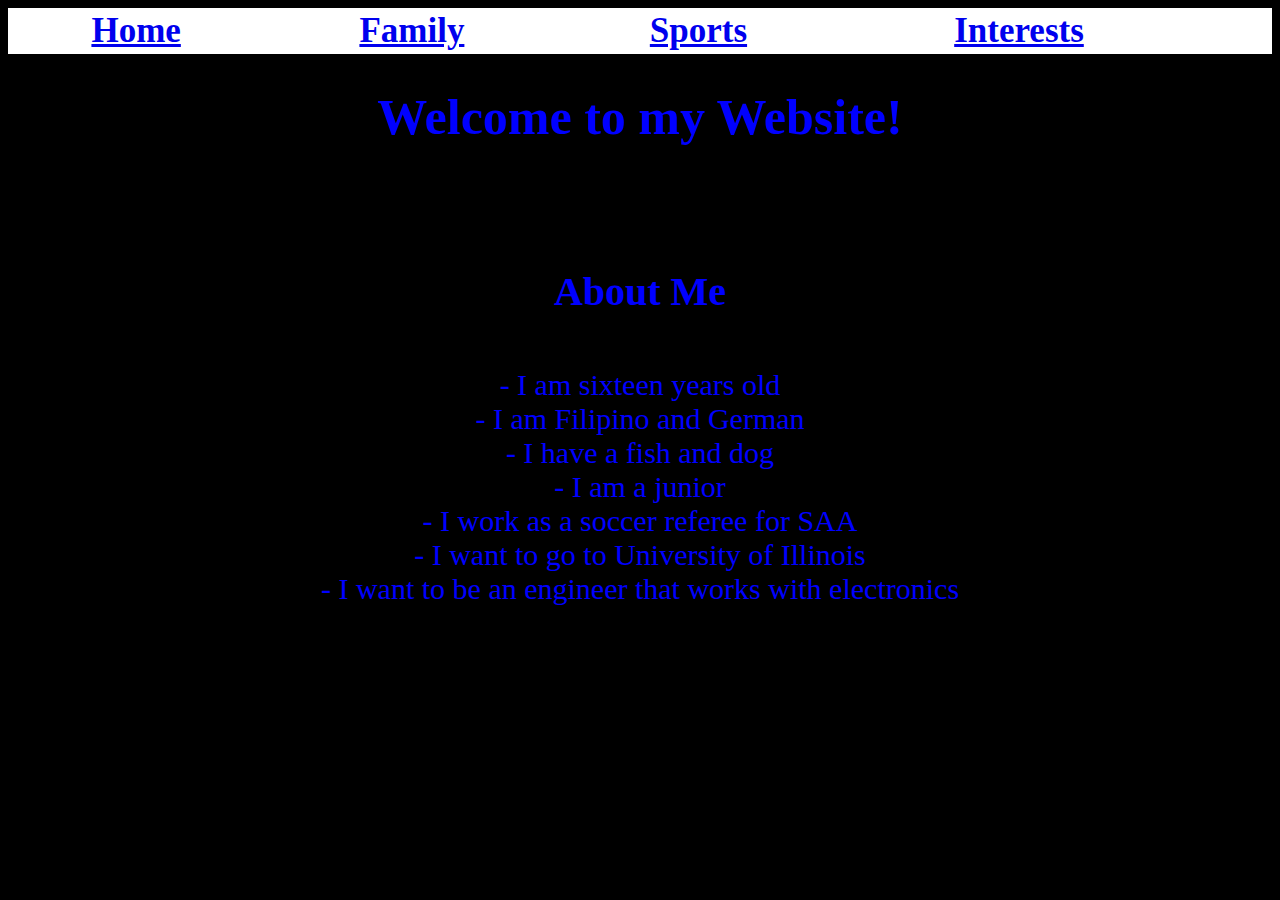
<file: index.html>
<!DOCTYPE html>
<html lang="en">
<head>
    <meta charset="UTF-8">
    <title>All about Jason Wuerffel</title>
    <link rel="stylesheet" href="home.css">
</head>

<div class="topnav">   <!--Credit to David for helping me with my topnav-->
    <table width="1900">
        <tr>
            <th>
                <a href="index.html">Home</a>
            </th>
            <th>
                <a href="table.html">Family</a>
            <th>
                <a href="Sports.html">Sports</a>
            </th>
            <th>
                <a href="Interests.html">Interests</a>
            </th>
            <th>
                <a href="Foods and Drinks.html">Food and Drinks</a>
            </th>
        </tr>
    </table>
</div>

<body>

<h1>Welcome to my Website!</h1>
<br><br>
<h4>About Me</h4>

<p>
    - I am sixteen years old
    <br>
    - I am Filipino and German
    <br>
    - I have a fish and dog
    <br>
    - I am a junior
    <br>
    - I work as a soccer referee for SAA
    <br>
    - I want to go to University of Illinois
    <br>
    - I want to be an engineer that works with electronics
</p>





</body>
</html>
</file>
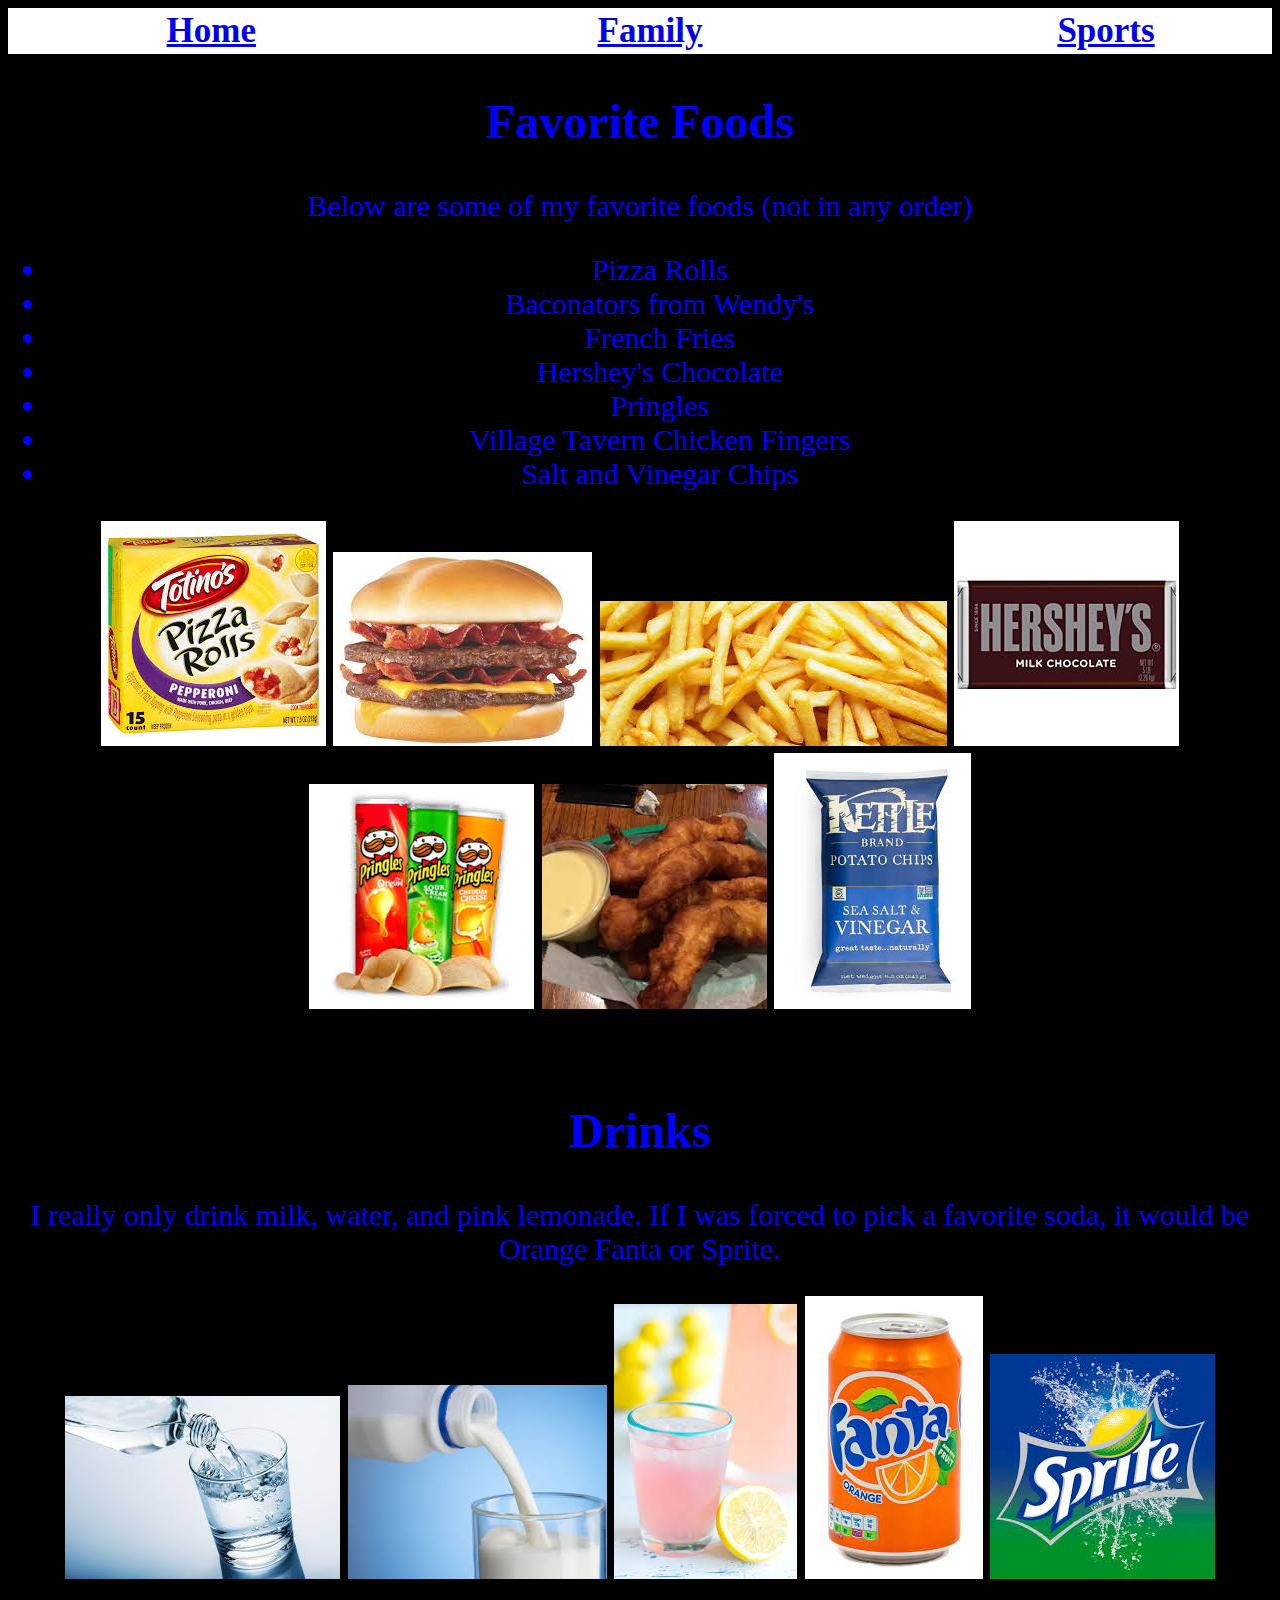
<file: Foods and Drinks.html>
<!DOCTYPE html>
<html lang="en">
<head>
    <meta charset="UTF-8">
    <title>Food and Drinks</title>
    <link rel="stylesheet" href="home.css">
</head>

<div class="topnav">
    <table width="1900">
        <tr>
            <th>
                <a href="index.html">Home</a>
            </th>
            <th>
                <a href="table.html">Family</a>
            <th>
                <a href="Sports.html">Sports</a>
            </th>
            <th>
                <a href="Interests.html">Interests</a>
            </th>
        </tr>
    </table>
</div>

<body>
<h2>Favorite Foods</h2>
<p>
    Below are some of my favorite foods (not in any order)
</p>
<ul>
    <li>Pizza Rolls</li>
    <li>Baconators from Wendy's</li>
    <li>French Fries</li>
    <li>Hershey's Chocolate</li>
    <li>Pringles</li>
    <li>Village Tavern Chicken Fingers</li>
    <li>Salt and Vinegar Chips</li>
</ul>

<p>
    <img src="img/pizza rolls.jpg" height="225" width="225"/>

    <img src="img/baconator.jpg" height="194" width="259"/>

    <img src="img/fries.jpg" height="145" width="347"/>

    <img src="img/hershey.jpg" height="225" width="225"/>

    <img src="img/pringles.jpg" height="225" width="225"/>

    <img src="img/villagetavern.jpg" height="225" width="225"/>

    <img src="img/salt&vinegar.jpg" height="256" width="197"/>
</p>



<br>



<h2>Drinks</h2>
<p>
    I really only drink milk, water, and pink lemonade.
    If I was forced to pick a favorite soda, it would be Orange Fanta or Sprite.
</p>

<p>
    <img src="img/water.jpg" height="183" width="275"/>

    <img src="img/milk.jpg" height="194" width="259"/>

    <img src="img/pink lemonade.jpg" height="275" width="183"/>

    <img src="img/fanta.jpg" height="283" width="178"/>

    <img src="img/sprite.jpg" height="225" width="225"/>
</p>

</body>
</html>
</file>
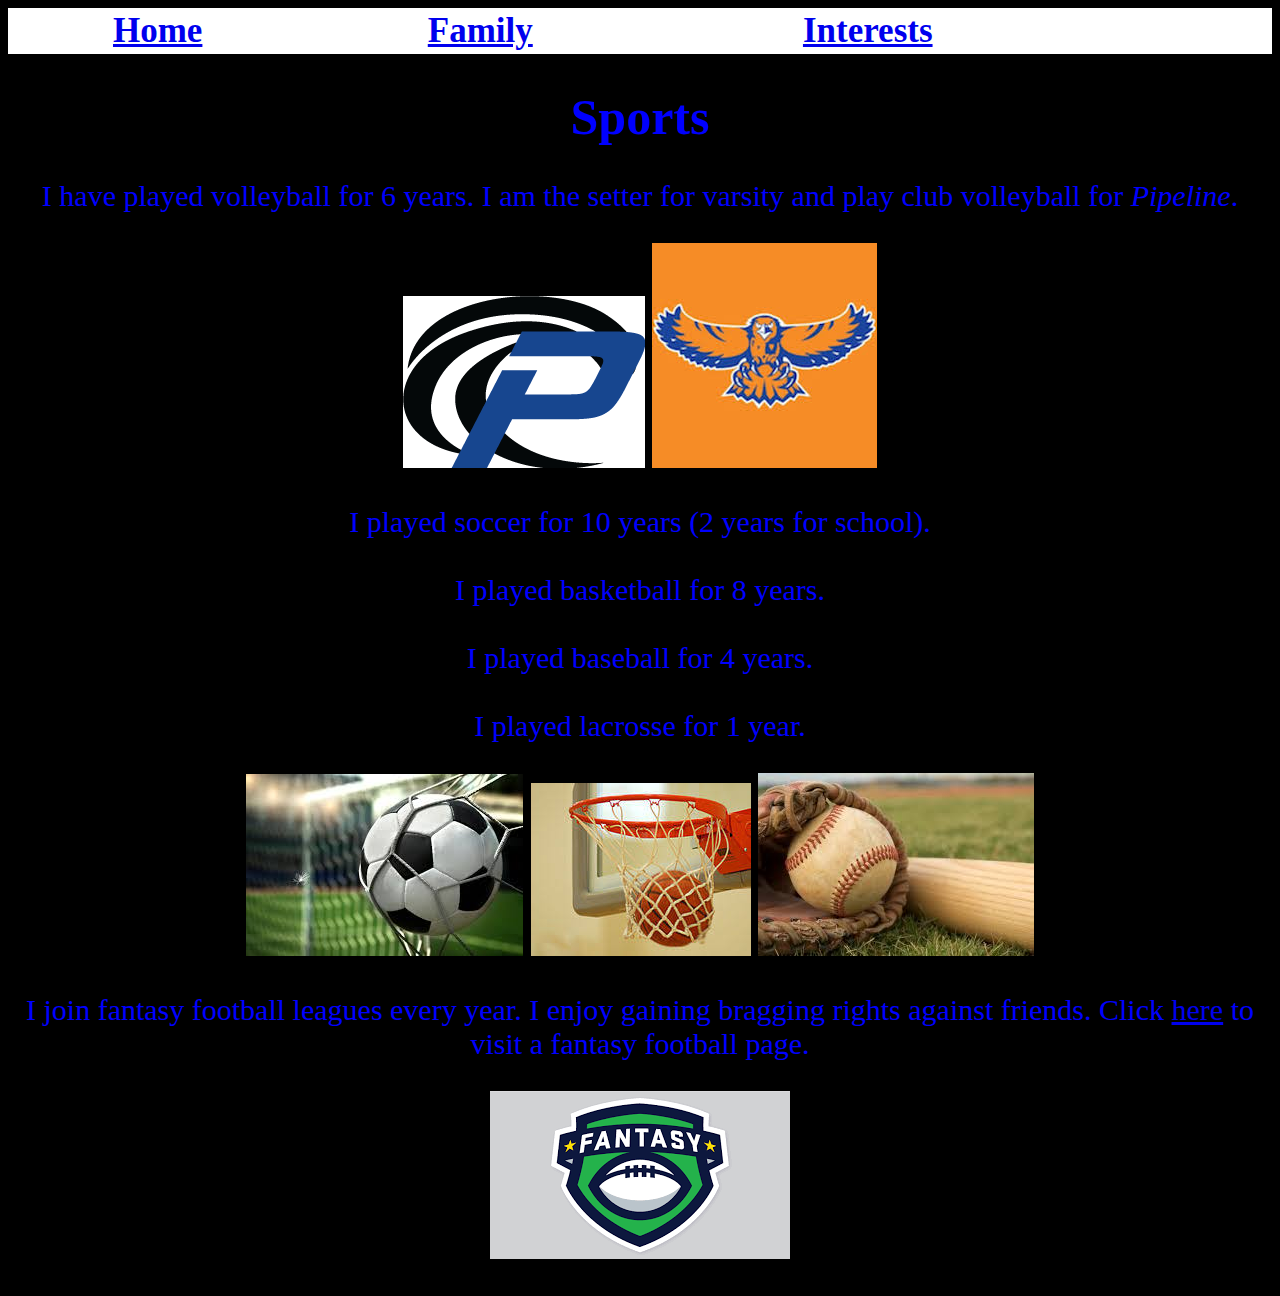
<file: Sports.html>
<!DOCTYPE html>
<html lang="en">
<head>
    <meta charset="UTF-8">
    <title>Sports</title>
    <link rel="stylesheet" href="home.css">
</head>

<div class="topnav">
    <table width="1900">
        <tr>
            <th>
                <a href="index.html">Home</a>
            </th>
            <th>
                <a href="table.html">Family</a>
            </th>
            <th>
                <a href="Interests.html">Interests</a>
            </th>
            <th>
                <a href="Foods and Drinks.html">Food and Drinks</a>
            </th>
        </tr>
    </table>
</div>

<body>
<h1>Sports</h1>
<p>
    I have played volleyball for 6 years.
    I am the setter for varsity and play
    club volleyball for <em>Pipeline</em>.
</p>
<p>
    <img src="img/pipeline.jpg" height="172" width="242"/>
    <img src="img/hoffman.jpg" height="225" width="225"/>
</p>
<p>
    I played soccer for 10 years (2 years for school).
    <br>
    <br>
    I played basketball for 8 years.
    <br>
    <br>
    I played baseball for 4 years.
    <br>
    <br>
    I played lacrosse for 1 year.
</p>
<p>
    <img src="img/soccer.jpg" height="182" width="277"/>
    <img src="img/basketball.jpg" height="173" width="220"/>
    <img src="img/baseball.jpg" height="183" width="276"/>
</p>
<p>
    I join fantasy football leagues every year.
    I enjoy gaining bragging rights against friends.
    Click <a href="http://www.espn.com/fantasy/football/">here</a> to visit a fantasy football page.
</p>
<p>
    <img src="img/fantasy.jpg" height="168" width="300"/>
</p>


</body>
</html>
</file>
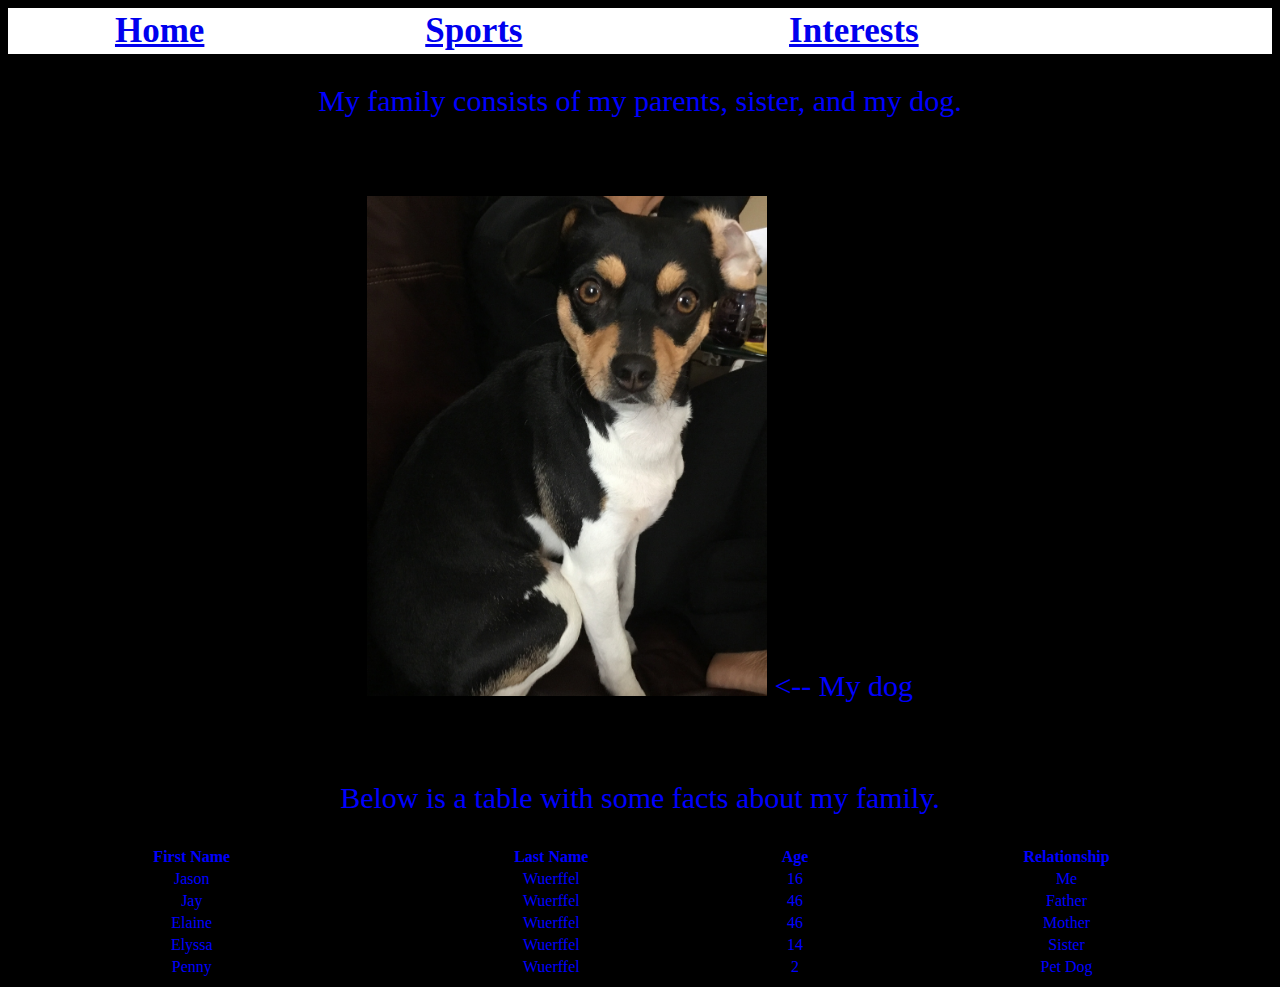
<file: table.html>
<!DOCTYPE html>
<html lang="en">
<head>
    <meta charset="UTF-8">
    <title>Family Members</title>
    <link rel="stylesheet" href="home.css">
</head>

<div class="topnav">
    <table width="1900">
        <tr>
            <th>
                <a href="index.html">Home</a>
            </th>
            <th>
                <a href="Sports.html">Sports</a>
            </th>
            <th>
                <a href="Interests.html">Interests</a>
            </th>
            <th>
                <a href="Foods and Drinks.html">Food and Drinks</a>
            </th>
        </tr>
    </table>
</div>

<body>
     <p>
        My family consists of my parents,
         sister, and my dog.
     </p>

     <br>

     <p>
         <img src="img/dog.jpg" height="500" width="400"/>
         <-- My dog
     </p>

     <br>

     <p>
         Below is a table with some facts about my family.
     </p>

     <table style="width:100%"> <!--w3schools-->
         <tr>
             <th>First Name</th>
             <th>Last Name</th>
             <th>Age</th>
             <th>Relationship</th>
         </tr>
         <tr>
             <td>Jason</td>
             <td>Wuerffel</td>
             <td>16</td>
             <td>Me</td>
         </tr>
         <tr>
             <td>Jay</td>
             <td>Wuerffel</td>
             <td>46</td>
             <td>Father</td>
         </tr>
         <tr>
             <td>Elaine</td>
             <td>Wuerffel</td>
             <td>46</td>
             <td>Mother</td>
         </tr>
         <tr>
             <td>Elyssa</td>
             <td>Wuerffel</td>
             <td>14</td>
             <td>Sister</td>
         </tr>
         <tr>
             <td>Penny</td>
             <td>Wuerffel</td>
             <td>2</td>
             <td>Pet Dog</td>
         </tr>
     </table>


</body>
</html>
</file>
<file: home.css>
body {
    background-color: #000000;
}

body{
    font-family: "Times New Roman";
}

h1{
    color: blue;
    text-align: center;
    font-size: 50px
}

h2{
    color: blue;
    text-align: center;
    font-size: 48px
}

h3{
    color: blue;
    text-align: center;
    font-size: 45px;
}

h4{
    color: blue;
    text-align: center;
    font-size: 40px
}

p{
    color: blue;
    text-align: center;
    font-size: 30px
}

table{
    color: blue;
    text-align: center;
}

.topnav{
    background-color: white;
    text-align: center;
    display: block;
    font-size: 35px;
}

ul{
    color: blue;
    text-align: center;
    font-size: 30px
}

ol{
    color: blue;
    text-align: left;
    font-size: 30px;
}
</file>
